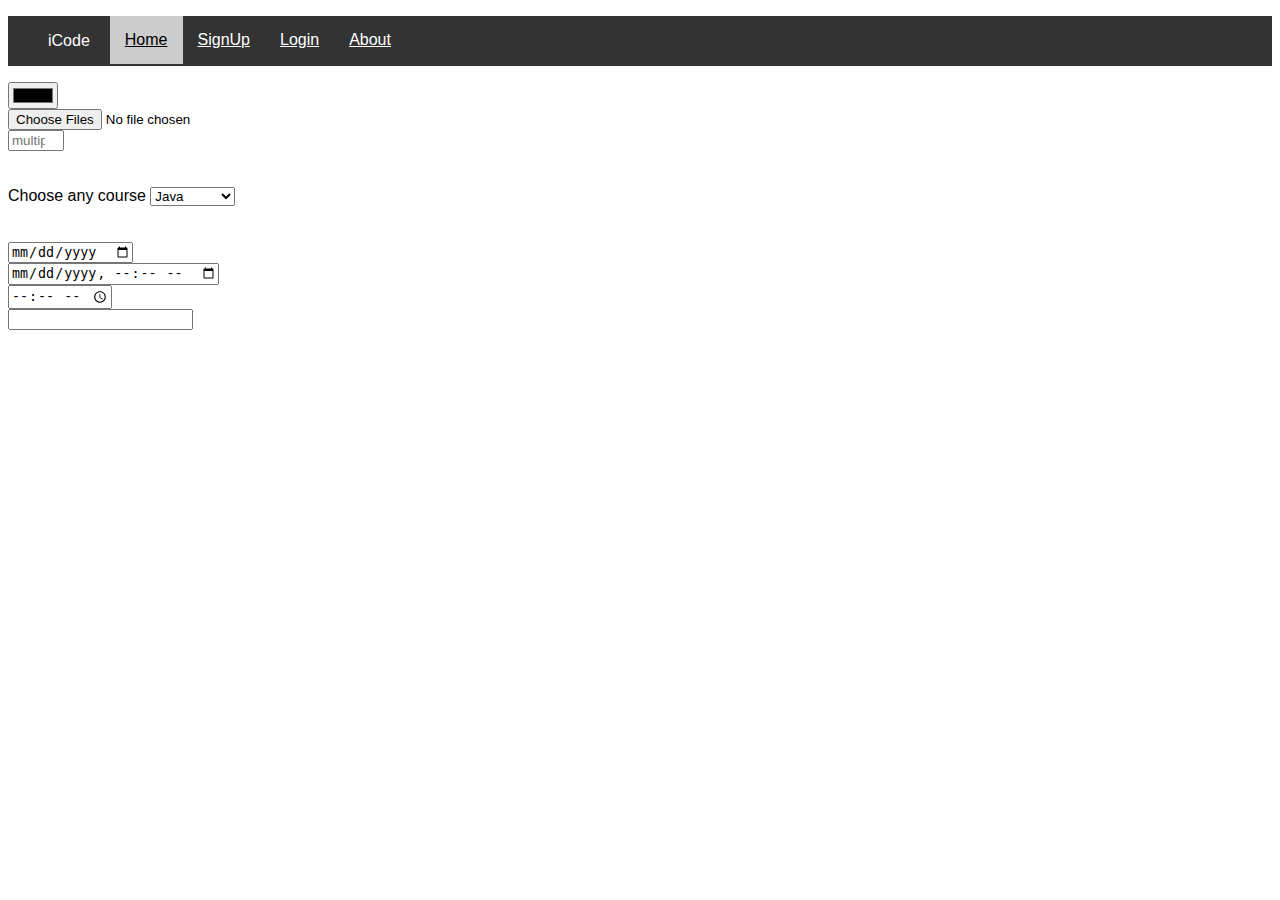
<file: index.html>
<!DOCTYPE html>
<html lang="en">
<head>
    <meta charset="UTF-8">
    <meta name="viewport" content="width=device-width, initial-scale=1.0">
    <link rel="stylesheet" href="style.css">
    <title>iCode</title>
</head>
<body>
    <ul>
        <li><p class="title">iCode</p></li>
        <li><a class="active" href="index.html">Home</a></li>
        <li><a href="signup.html">SignUp</a></li>
        <li><a href="login.html">Login</a></li>
        <li><a href="#about">About</a></li>
    </ul>
    <!-- 
       ? <input type="button">
       ? <input type="checkbox">
       ? <input type="color">
       ? <input type="date">
       ? <input type="datetime-local">
       ? <input type="email">
       ? <input type="file">
       ? <input type="hidden">
       ? <input type="image">
       ? <input type="month">
       ? <input type="number">
       ? <input type="password">
       ? <input type="radio">
       ? <input type="range">
       ? <input type="reset">
       ? <input type="search">
       ? <input type="submit">
       ? <input type="tel">
       ? <input type="text">
       ? <input type="time">
       ? <input type="url">
       ? <input type="week">
     -->
     <input type="color"><br>
     <input type="file" multiple><br>
     <input type="number" name="points" step="1" min="1" max="12"
                       placeholder="multiples of 1"> <br><br><br>
    
    <label for="courses">Choose any course</label>

    <select name="courses" id="">
        <option value="Java">Java</option>
        <option value="C++">C++</option>
        <option value="HTML">HTML</option>
        <option value="Python">Python</option>
        <option value="JavaScript">JavaScript</option>
        <option value="PHP">PHP</option>
    </select><br><br><br>
    <input type="date"><br>
    <input type="datetime-local"><br>
    <input type="time"><br>
    <input type="url">
</body>
</html>
</file>
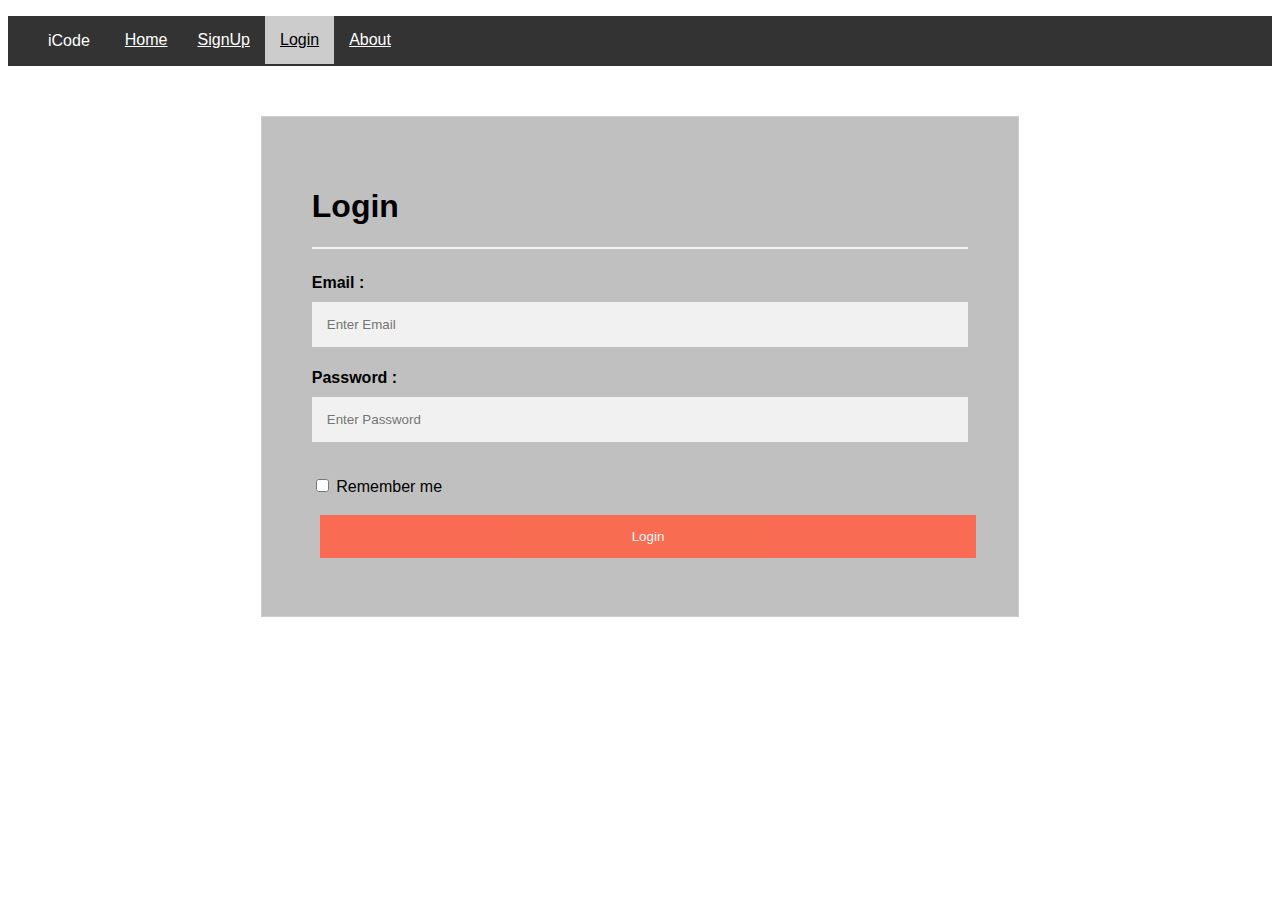
<file: login.html>
<!DOCTYPE html>
<html lang="en">
<head>
    <meta charset="UTF-8">
    <meta name="viewport" content="width=device-width, initial-scale=1.0">
    <link rel="stylesheet" href="style.css">
    <title>Login</title>
</head>
<body>
    <ul>
        <li><p class="title">iCode</p></li>
        <li><a href="index.html">Home</a></li>
        <li><a href="signup.html">SignUp</a></li>
        <li><a class="active" href="login.html">Login</a></li>
        <li><a href="#about">About</a></li>
    </ul>


    <form action="" method="POST" target="_blank" >
        <div class="contain">
            <h1>Login</h1>
            <hr>
            <label for="email"><b>Email : </b></label>
            <input type="email" name="email" id="email" placeholder="Enter Email">
            <label for="pass"><b>Password : </b></label>
            <input type="password" name="pass" id="pass" placeholder="Enter Password">
            <input type="checkbox" name="remember" style="margin-bottom: 15px;margin-top:15px">
            <label for="remember"></label>Remember me</label>

            <br><input type="submit" value="Login">
        </div>
    </form>

</body>
</html>
</file>
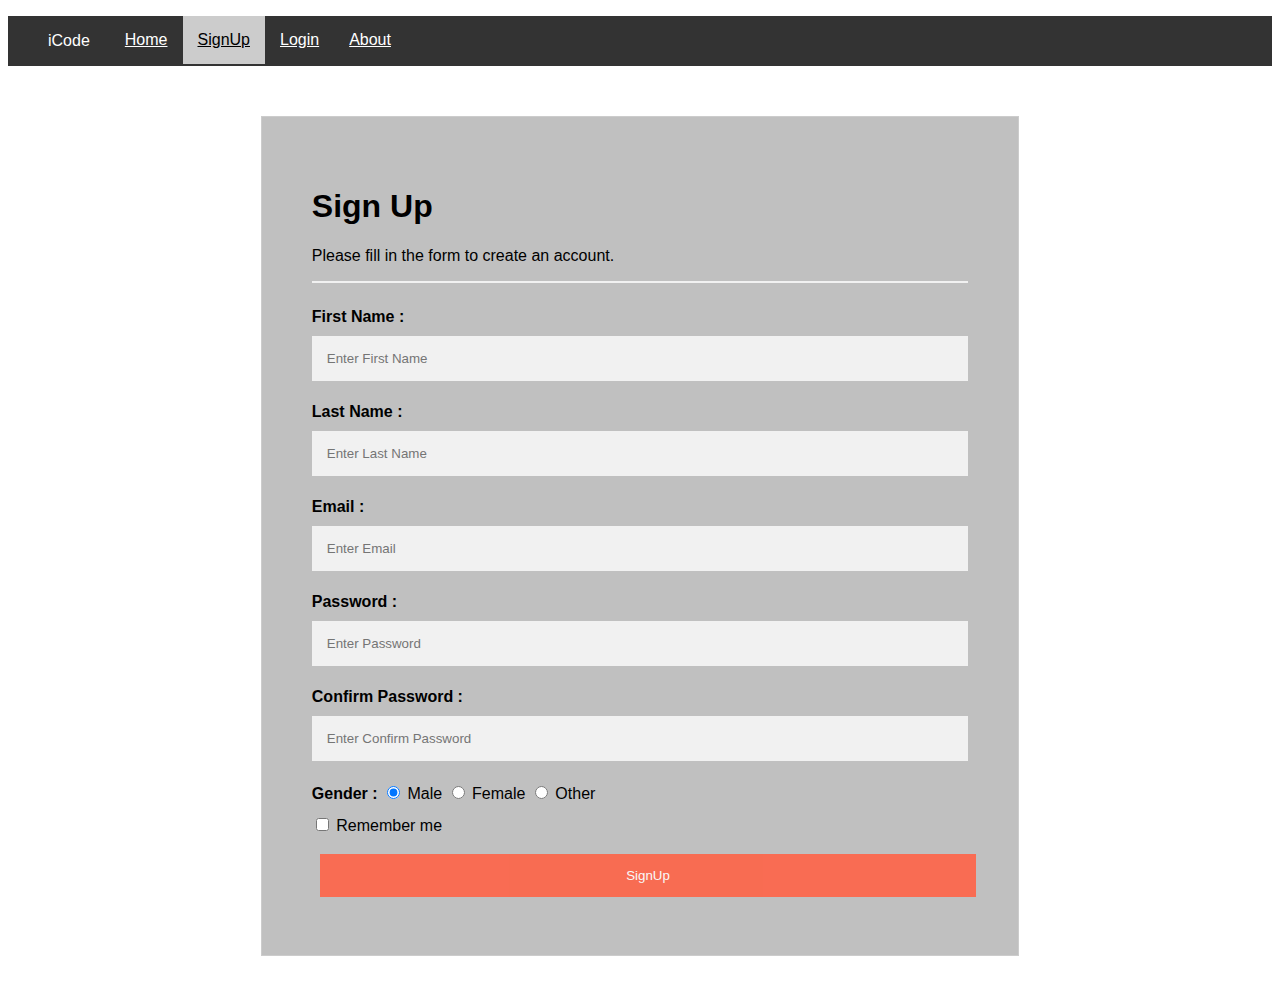
<file: signup.html>
<!DOCTYPE html>
<html lang="en">
<head>
    <meta charset="UTF-8">
    <meta name="viewport" content="width=device-width, initial-scale=1.0">
    <link rel="stylesheet" href="style.css">
    <title>SignUp</title>
</head>
<body>
    <ul>
        <li><p class="title">iCode</p></li>
        <li><a href="index.html">Home</a></li>
        <li><a class="active" href="signup.html">SignUp</a></li>
        <li><a href="login.html">Login</a></li>
        <li><a href="#about">About</a></li>
    </ul>
    <form action="" method="POST" target="_blank" >
        <div class="contain">
            <h1>Sign Up</h1>
            <p>Please fill in the form to create an account.</p>
            <hr>
            <label for="fname"><b>First Name : </b></label>
            <input type="text" name="fname" id="fname" placeholder="Enter First Name" required>
            <label for="lname"><b>Last Name : </b></label>
            <input type="text" name="lname" id="lname" placeholder="Enter Last Name" disabled>
            <label for="email"><b>Email : </b></label>
            <input type="email" name="email" id="email" placeholder="Enter Email" required>
            <label for="pass"><b>Password : </b></label>
            <input type="text" name="pass" id="pass" pattern="^(?=.*[a-z])(?=.*[A-Z])(?=.*[0-9])(?=.*[!@#$%^&*_=+-]).{8,12}$" placeholder="Enter Password" required minlength="8">
            <label for="cpass"><b>Confirm Password : </b></label>
            <input type="password" name="cpass" id="cpass" placeholder="Enter Confirm Password" required minlength="8">
            <label for="gender"><b>Gender : </b></label>
            <input type="radio" name="gender" id="male" value="male" checked required>
            <label for="male">Male</label>
            <input type="radio" name="gender" id="female" value="female" required>
            <label for="female">Female</label>
            <input type="radio" name="gender" id="other" value="other" required>
            <label for="other">Other</label><br>
            <input type="checkbox" name="remember" style="margin-bottom: 15px;margin-top:15px">
            <label for="remember"></label>Remember me</label>

            <br><input type="submit" value="SignUp">
        </div>
    </form>

</body>
</html>
</file>
<file: style.css>
body{
    font-family: Arial, Helvetica, sans-serif;
}
*{
    box-sizing: border-box;
}
ul{
    list-style-type: none;
    background-color: #333333;
    overflow: hidden;
}
li{
    float: left;
}
li a{
    display: block;
    color: white;
    text-align: center;
    padding: 15px;
}
li a:hover{
    background-color: tomato;
}
.title{
    color: white;
    margin-right: 20px;
}
input[type=text],input[type=password],input[type=email]
{
    width: 100%;
    padding: 15px;
    margin: 10px 0 22px 0;
    display: inline-block;
    border: none;
    background: #f1f1f1;
}
input[type=submit]{
    background-color: tomato;
    color: white;
    padding: 14px;
    margin: 8px;
    border: none;
    cursor: pointer;
    width: 100%;
    opacity: 0.9;
}
.active{
    background-color:#ccc;
    color: black;
}
.contain{
    padding: 50px;
    border: 1px solid #ccc;
    margin: 50px 20% 30px 20%;
    background-color:rgb(192, 192, 192);
}
hr{
    border: 1px solid #f1f1f1;
    margin-bottom: 25px;
}
</file>
